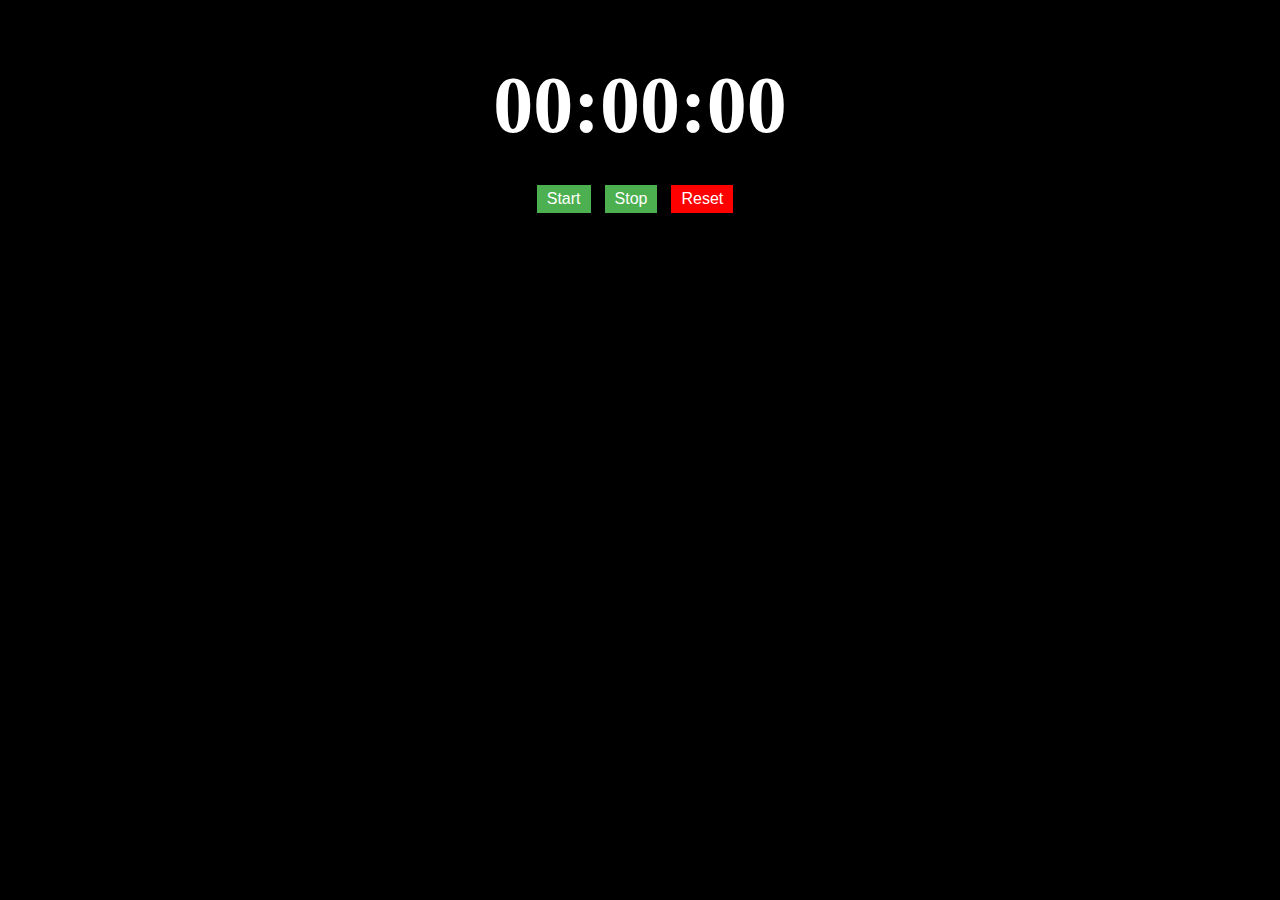
<file: Stopwatch/index.html>
<!DOCTYPE html>
<html>
<head>
  <title>Stopwatch</title>
  <!-- Optional: Link to your CSS file -->
  <link rel="stylesheet" href="style.css">
</head>
<body>
  <div class="stopwatch">
    <div id="display">00:00:00</div>
    <button id="start">Start</button>
    <button id="stop">Stop</button>
    <button id="reset">Reset</button>
  </div>
  <script src="script.js"></script>
</body>
</html>
</file>
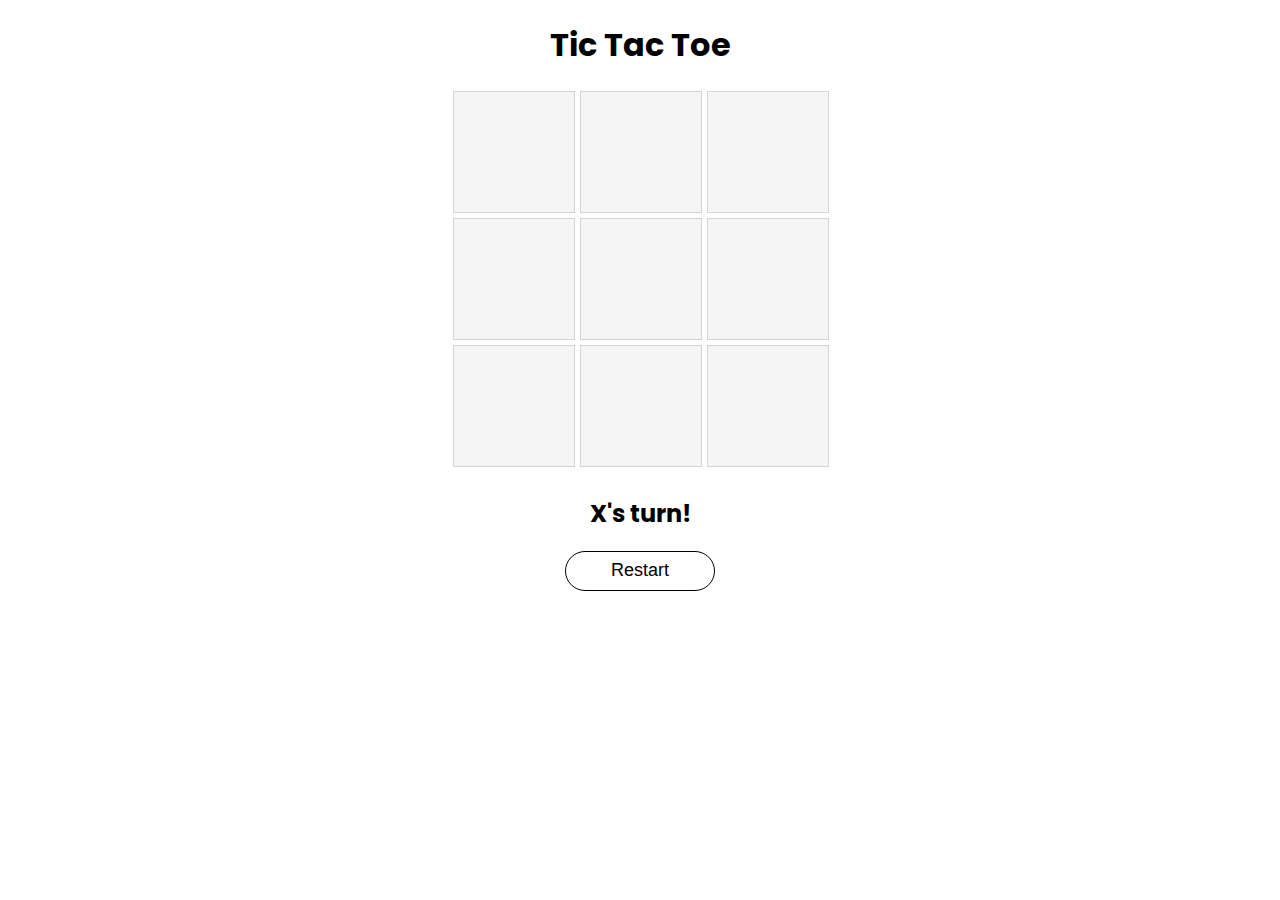
<file: Tic Tac Toe Game/index.html>
<!DOCTYPE html>
<html lang="en">
<head>
    <meta charset="UTF-8">
    <meta http-equiv="X-UA-Compatible" content="IE=edge">
    <meta name="viewport" content="width=device-width, initial-scale=1.0">
    <title>Tic Tac Toe</title>
    <link rel="stylesheet" href="style01.css">
    <link href="https://fonts.googleapis.com/css2?family=Poppins:wght@200&family=Roboto+Serif&display=swap" rel="stylesheet">
</head>
<body>
    <div id="title">
        <h1>Tic Tac Toe</h1>
    </div>
    <div id="board">
        <div class="square" id="square0"></div>
        <div class="square" id="square1"></div>
        <div class="square" id="square2"></div>
        <div class="square" id="square3"></div>
        <div class="square" id="square4"></div>
        <div class="square" id="square5"></div>
        <div class="square" id="square6"></div>
        <div class="square" id="square7"></div>
        <div class="square" id="square8"></div>
    </div>  
    <div id="endGame">
        <input type="button" value="Restart" id="restartButton" onclick="restartButton()"/>
    </div>
    <script src="script01.js"></script>
</body>
</html>
</file>
<file: Stopwatch/style.css>
html {
  box-sizing: border-box;
  margin: 0;
  padding: 0;
}
body {
  background-color: #000;
}
.stopwatch {
  margin: 50px auto;
  text-align: center;
}
.stopwatch #display {
  font-size: 80px;
  font-weight: bold;
  color: #fff;
  padding: 10px;
  margin-bottom: 24px;
}
.stopwatch button {
  font-size: 16px;
  padding: 5px 10px;
  background-color: #4CAF50;
  color: #fff;
  border: none;
  cursor: pointer;
  margin-right: 10px;
}

.stopwatch #alt-btns {
  background-color: green;
}

.stopwatch #reset {
  background-color: red;
}
</file>
<file: Tic Tac Toe Game/style01.css>
body {  
    font-family: 'Poppins', sans-serif;
    color: black;
}

h1 {
    text-align: center;
}

#board {
    margin-left: auto;
    margin-right: auto;
    width: 375px;
    height: 375px;
    display: grid;
    grid-template-columns: repeat(3, 1fr);
    grid-gap: 5px;
}

.square {
    width: 120px;
    height: 120px;
    border: 1px solid #D3D3D3;
    background-color: #F5F5F5;
    font-size: 40px;
    display: flex;
    justify-content: center;
    align-items: center;
}

.square:hover {
    background-color:#FFFFE0;
}

#restartButton {
    display: block;
    margin-left: auto;
    margin-right: auto;
    height: 40px;
    width: 150px;
    background-color: #FFFFFF;
    border: 1px solid #000000;
    border-radius: 40px;
    font-size: 18px;
}

#restartButton:hover {
    background-color: #000000;
    color: #FFFFFF;
}
</file>
